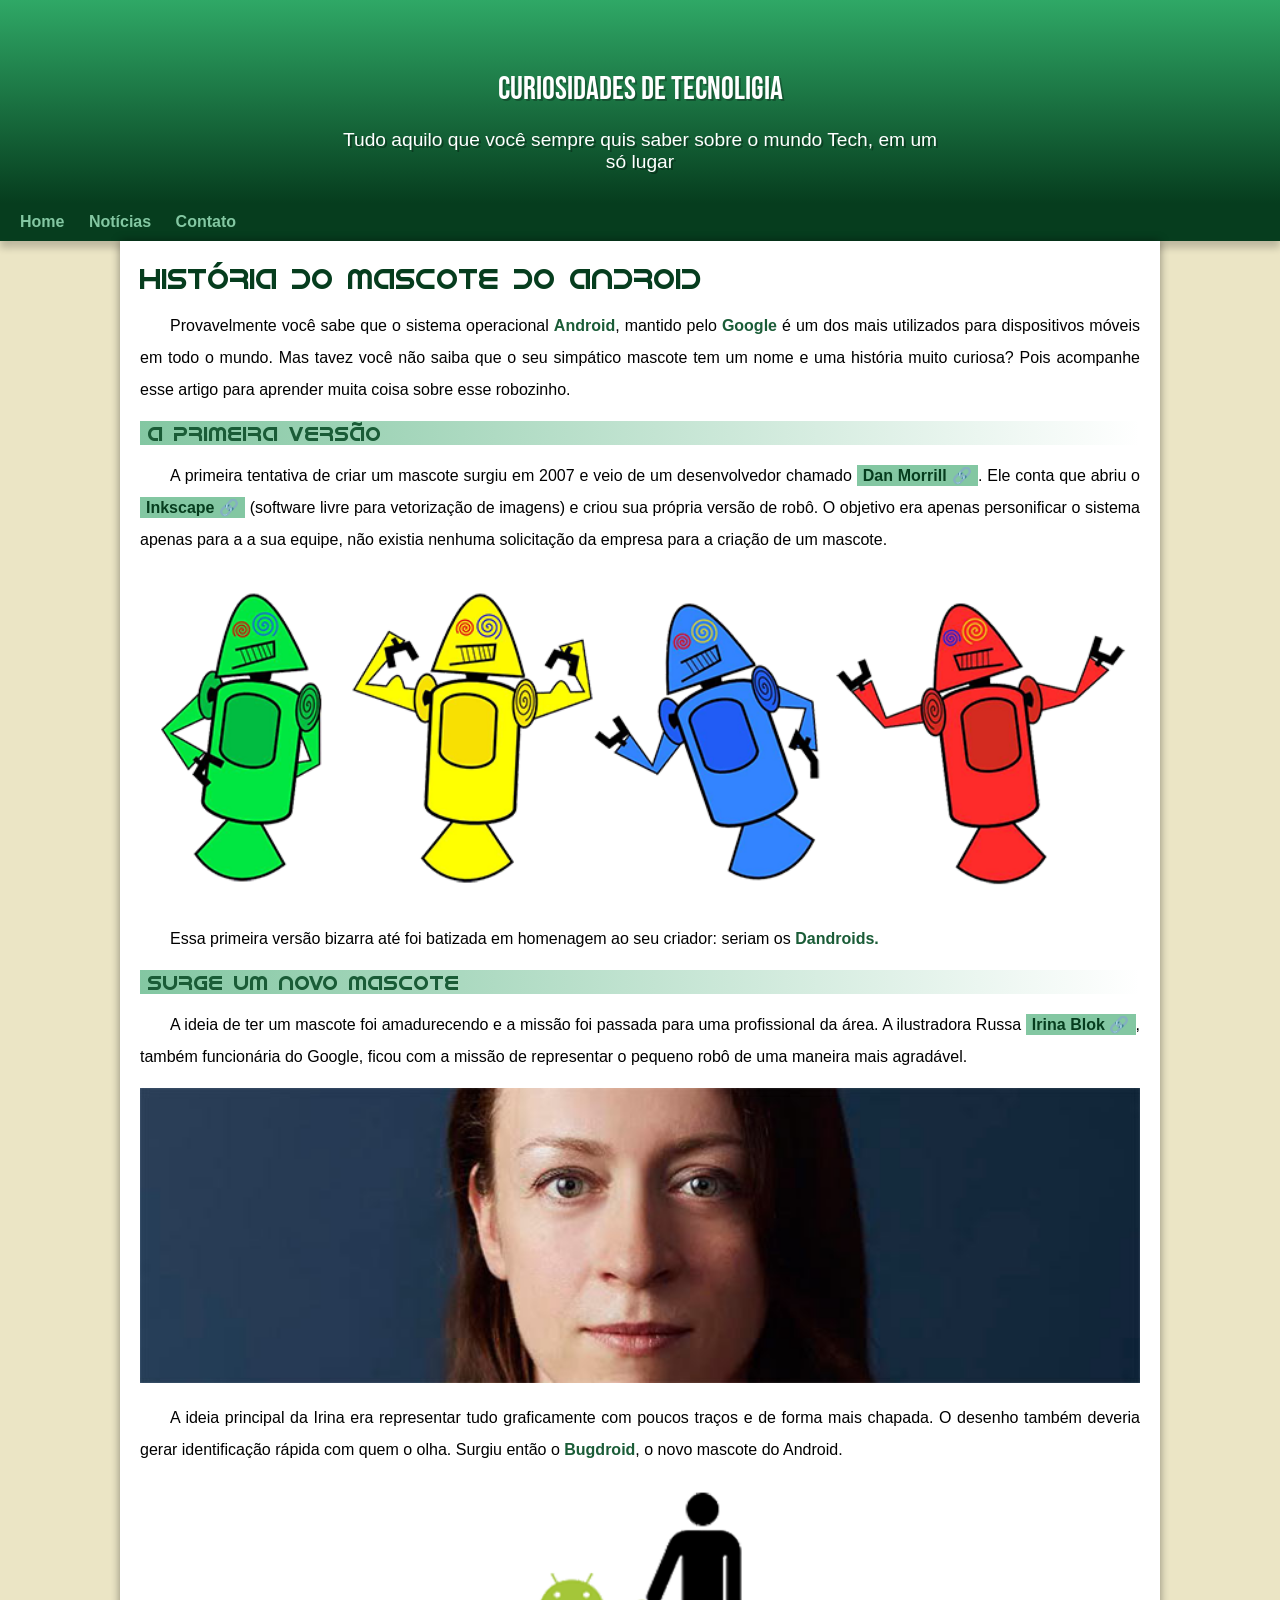
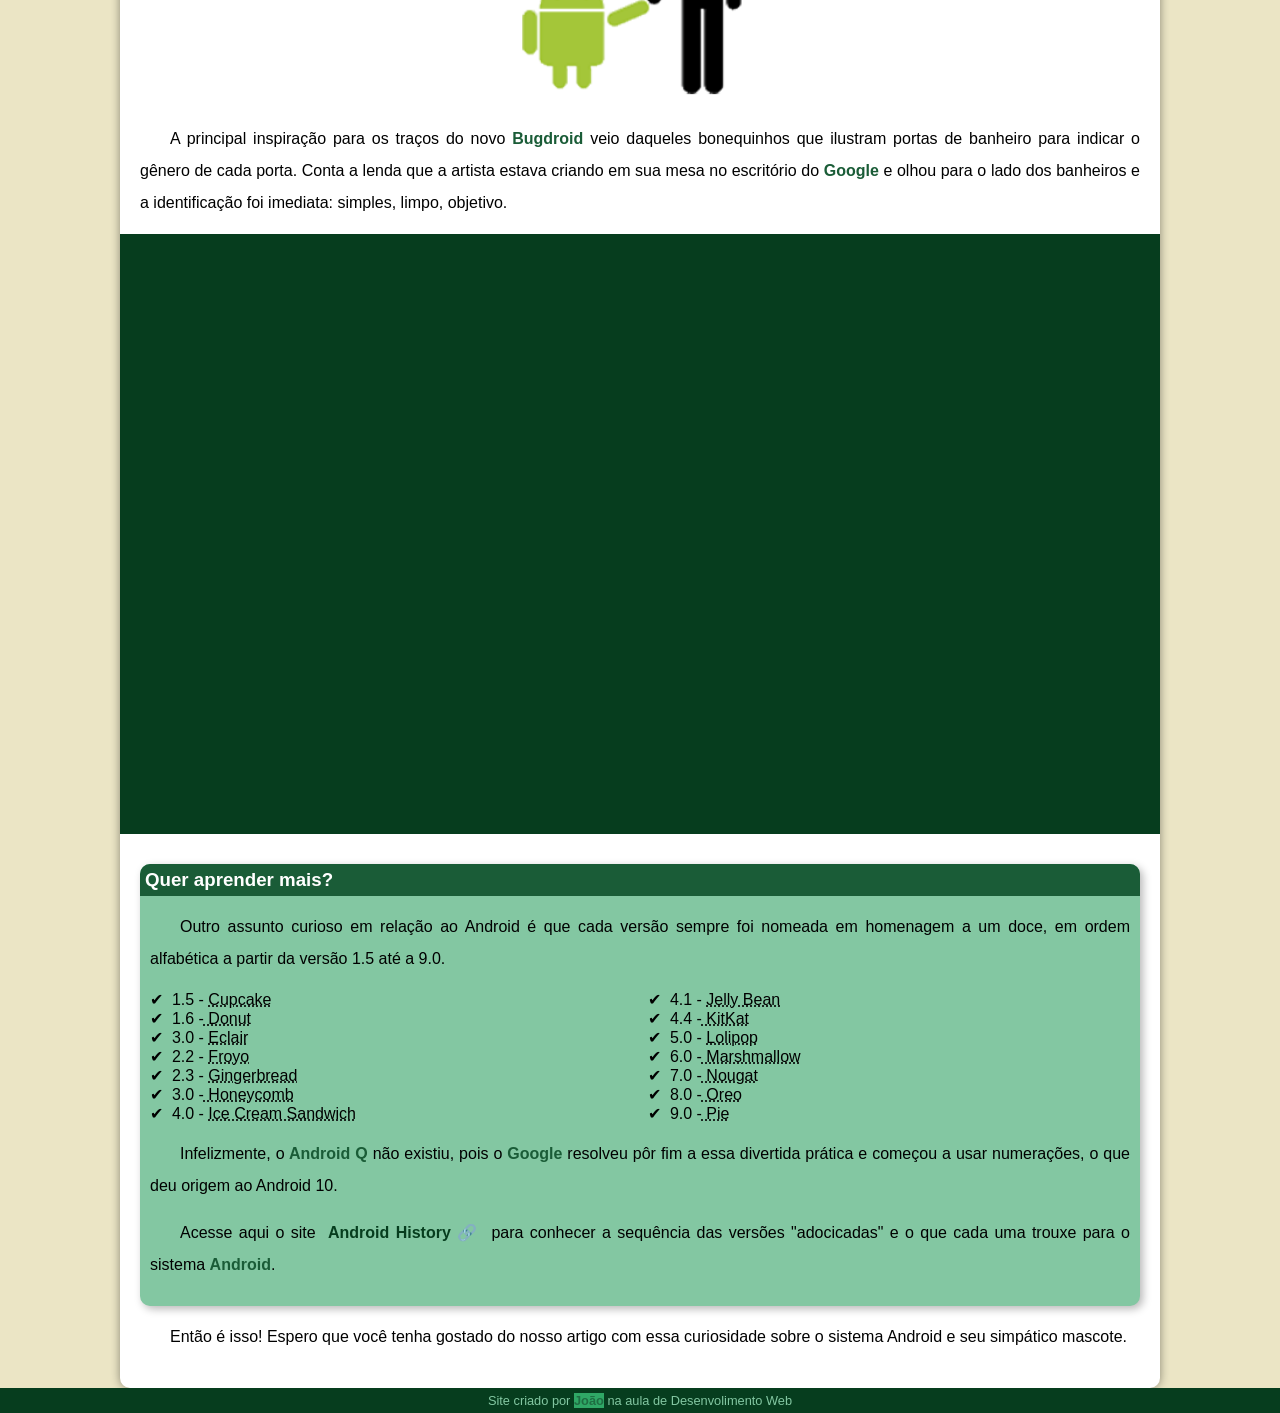
<file: index.html>
<!DOCTYPE html>
<html lang="pt-br">
<head>
    <meta charset="UTF-8">
    <meta name="viewport" content="width=device-width, initial-scale=1.0">
    <title>Como surgiu o mascote android?</title>
    <link rel="shortcut icon" href="imagens/favicon.ico" type="image/x-icon">
    <link rel="stylesheet" href="estilo/style.css">
</head>
<body>
    <header>
        <h1>Curiosidades de tecnoligia</h1>
        <p>Tudo aquilo que você sempre quis saber sobre o mundo Tech, em um só lugar
        </p>
    </header>
    <nav>
        <a href="#">Home</a>
        <a href="#">Notícias</a>
        <a href="#">Contato</a>
    </nav>
    <main>
        <article>
            <h1>História do Mascote do Android</h1>

            <p>Provavelmente você sabe que o sistema operacional <strong>Android</strong>, mantido pelo <strong>Google</strong> é um dos mais utilizados para dispositivos móveis em todo o mundo. Mas tavez você não saiba que o seu simpático mascote tem um nome e uma história muito curiosa? Pois acompanhe esse artigo para aprender muita coisa sobre esse robozinho.</p>

            <h2>A primeira versão</h2>

            <p>A primeira tentativa de criar um mascote surgiu em 2007 e veio de um desenvolvedor chamado <a href="https://androidcommunity.com/dan-morrill-shows-us-the-android-mascot-that-almost-was-20130103/" target="_blank" class="externo">Dan Morrill</a>. Ele conta que abriu o <a href="https://inkscape.org/" target="_blank" class="externo">Inkscape</a> (software livre para vetorização de imagens) e criou sua própria versão de robô. O objetivo era apenas personificar o sistema apenas para a a sua equipe, não existia nenhuma solicitação da empresa para a criação de um mascote.</p>

            <picture>
                <source media="(max-width: 670px )" srcset="imagens/dan-droids-pq.png">
                <img src="imagens/dan-droids.png" alt="Primeiro mascote do Android">
            </picture>

            <p>Essa primeira versão bizarra até foi batizada em homenagem ao seu criador: seriam os<strong> Dandroids.</strong></p>

            <h2>Surge um novo mascote</h2>

            <p>A ideia de ter um mascote foi amadurecendo e a missão foi passada para uma profissional da área. A ilustradora Russa <a href="https://www.irinablok.com/" target="_blank" class="externo">Irina Blok</a>, também funcionária do Google, ficou com a missão de representar o pequeno robô de uma maneira mais agradável.</p>

            <picture>
                <source media="(max-width:670px )" srcset="imagens/irina-blok-pq.jpg">
                <img src="imagens/irina-blok.jpg" alt="Irina Blok, criadora do Bugdroid">
            </picture>

            <p>A ideia principal da Irina era representar tudo graficamente com poucos traços e de forma mais chapada. O desenho também deveria gerar identificação rápida com quem o olha. Surgiu então o <strong>Bugdroid</strong>, o novo mascote do Android.</p>

                <img src="imagens/bugdroid.png" class="pequena" alt="Bugdroid">

            <p>A principal inspiração para os traços do novo <strong>Bugdroid</strong> veio daqueles bonequinhos que ilustram portas de banheiro para indicar o gênero de cada porta. Conta a lenda que a artista estava criando em sua mesa no escritório do <strong>Google</strong> e olhou para o lado dos banheiros e a identificação foi imediata: simples, limpo, objetivo.</p>

            <div class="video">
                <iframe width="560" height="315" src="https://www.youtube.com/embed/l2UDgpLz20M" title="YouTube video player" frameborder="0" allow="accelerometer; autoplay; clipboard-write; encrypted-media; gyroscope; picture-in-picture" allowfullscreen></iframe>
            </div>
            
            <aside>
                <h3>Quer aprender mais?</h3>

                <p>Outro assunto curioso em relação ao Android é que cada versão sempre foi nomeada em homenagem a um doce, em ordem alfabética a partir da versão 1.5 até a 9.0.</p> 
                <ul>
                        <li>1.5 - <abbr title="Bolo de Copo">Cupcake</abbr>
                        </li>
                        <li>1.6 -<abbr title="Rosquinha"> Donut</abbr>
                        </li>
                        <li>3.0 - <abbr title="Bomba">Eclair</abbr>
                        </li>
                        <li>2.2 - <abbr title="Iogurte Congelado">Froyo</abbr>
                        </li>
                        <li>2.3 - <abbr title="Biscoito de Gengibre">Gingerbread</abbr>
                        </li>
                        <li>3.0 -<abbr title="Favo de Mel"> Honeycomb</abbr>
                        </li>
                        <li>4.0 - <abbr title="Sanduiche de Sorvete">Ice Cream Sandwich</abbr>
                        </li>
                        <li>4.1 - <abbr title="Jujuba">Jelly Bean</abbr>
                        </li>
                        <li>4.4 -<abbr title="KitKat"> KitKat</abbr>
                        </li>
                        <li>5.0 - <abbr title="Pirulito">Lolipop</abbr>
                        </li>
                        <li>6.0 -<abbr title="Marshmallow"> Marshmallow</abbr>
                        </li>
                        <li>7.0 -<abbr title="Torrone"> Nougat</abbr>
                        </li>
                        <li>8.0 -<abbr title="Oreo"> Oreo</abbr>
                        </li>
                        <li>9.0 -<abbr title="Torta"> Pie</abbr>
                        </li>
                </ul>
                    <p>Infelizmente, o<strong> Android Q</strong> não existiu, pois o <strong>Google </strong>resolveu pôr fim a essa divertida prática e começou a usar numerações, o que deu origem ao Android 10.</p>
                    <p>Acesse aqui o site <a href="https://www.android.com/intl/pt-BR_br/what-is-android/" target="_blank" class="externo">Android History</a> para conhecer a sequência das versões "adocicadas" e o que cada uma trouxe para o sistema <strong>Android</strong>.</p>
            </aside>

            <p>Então é isso! Espero que você tenha gostado do nosso artigo com essa curiosidade sobre o sistema Android e seu simpático mascote.</p>
        </article>
    </main>
    <footer>Site criado por <a href="https://instagram.com/joaob.fs?" target="_blank">João</a> na aula de Desenvolimento Web</footer>
    
</body>
</html>
</file>
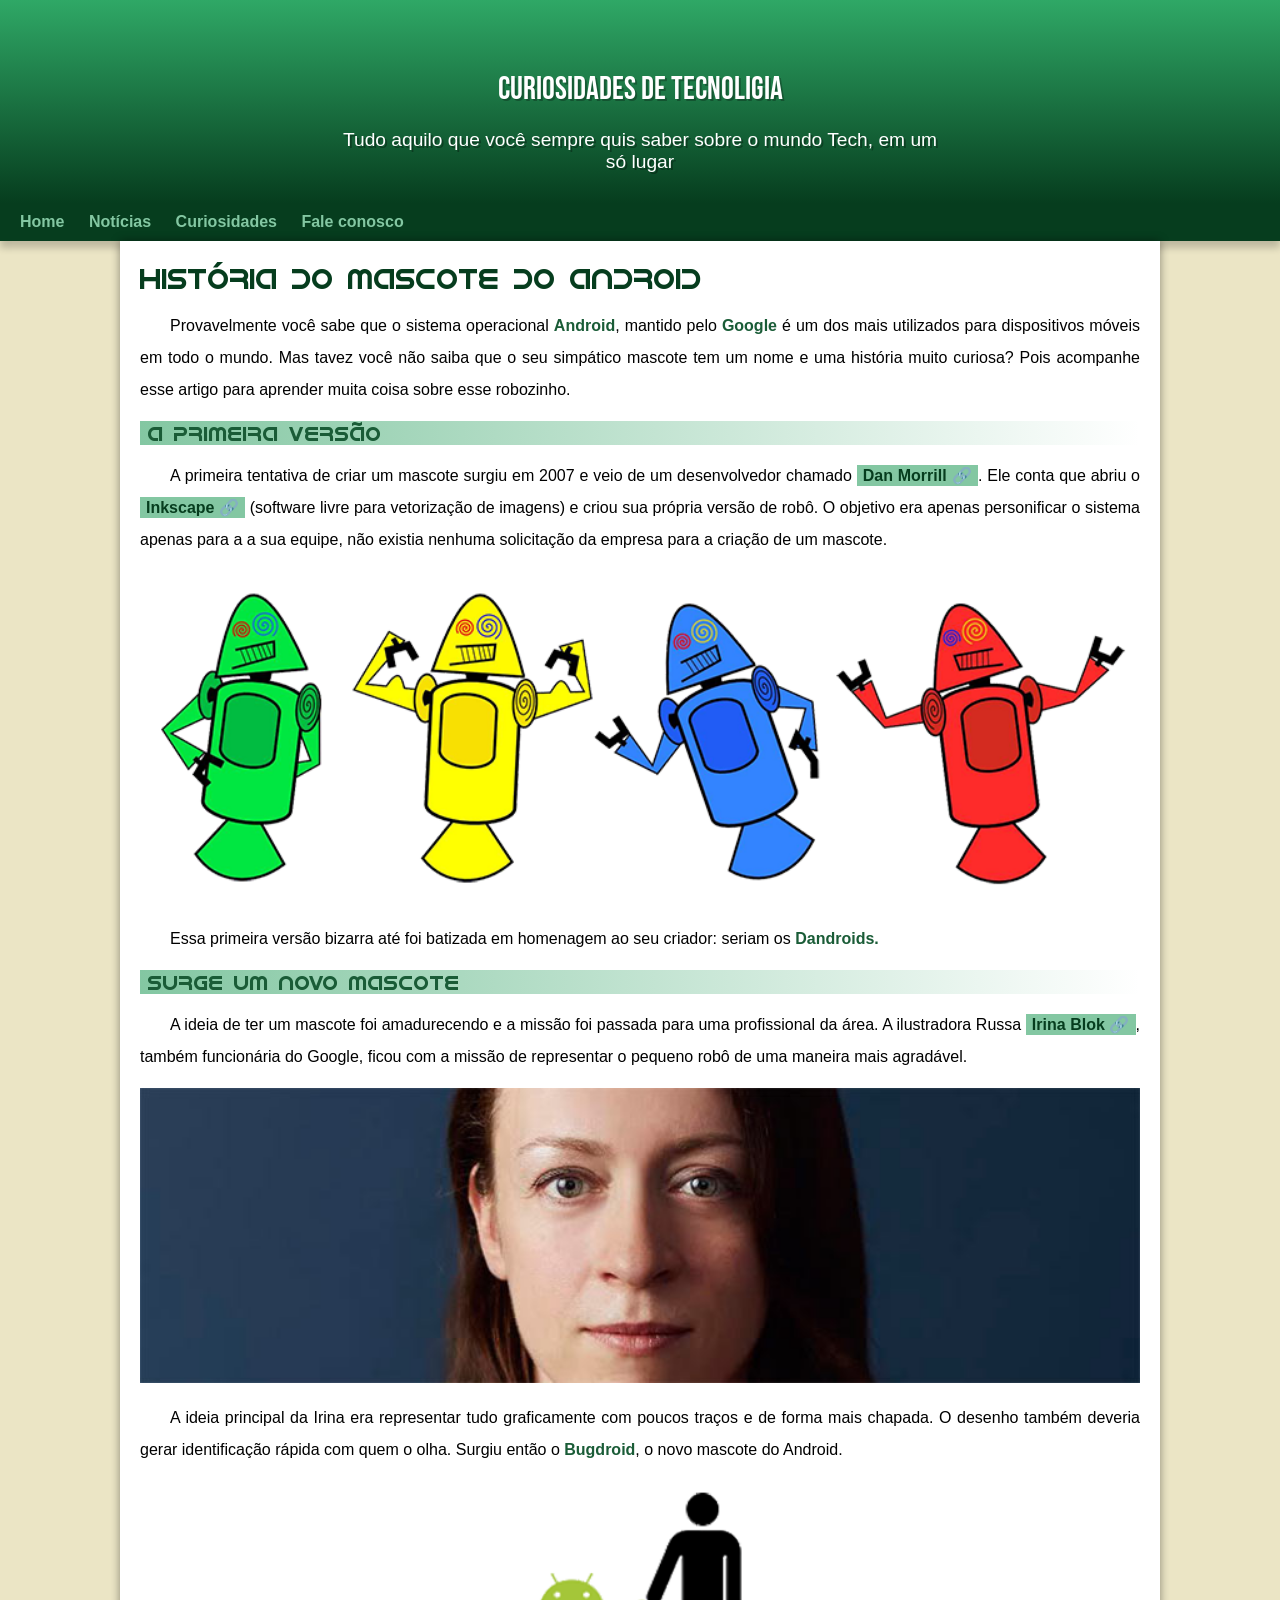
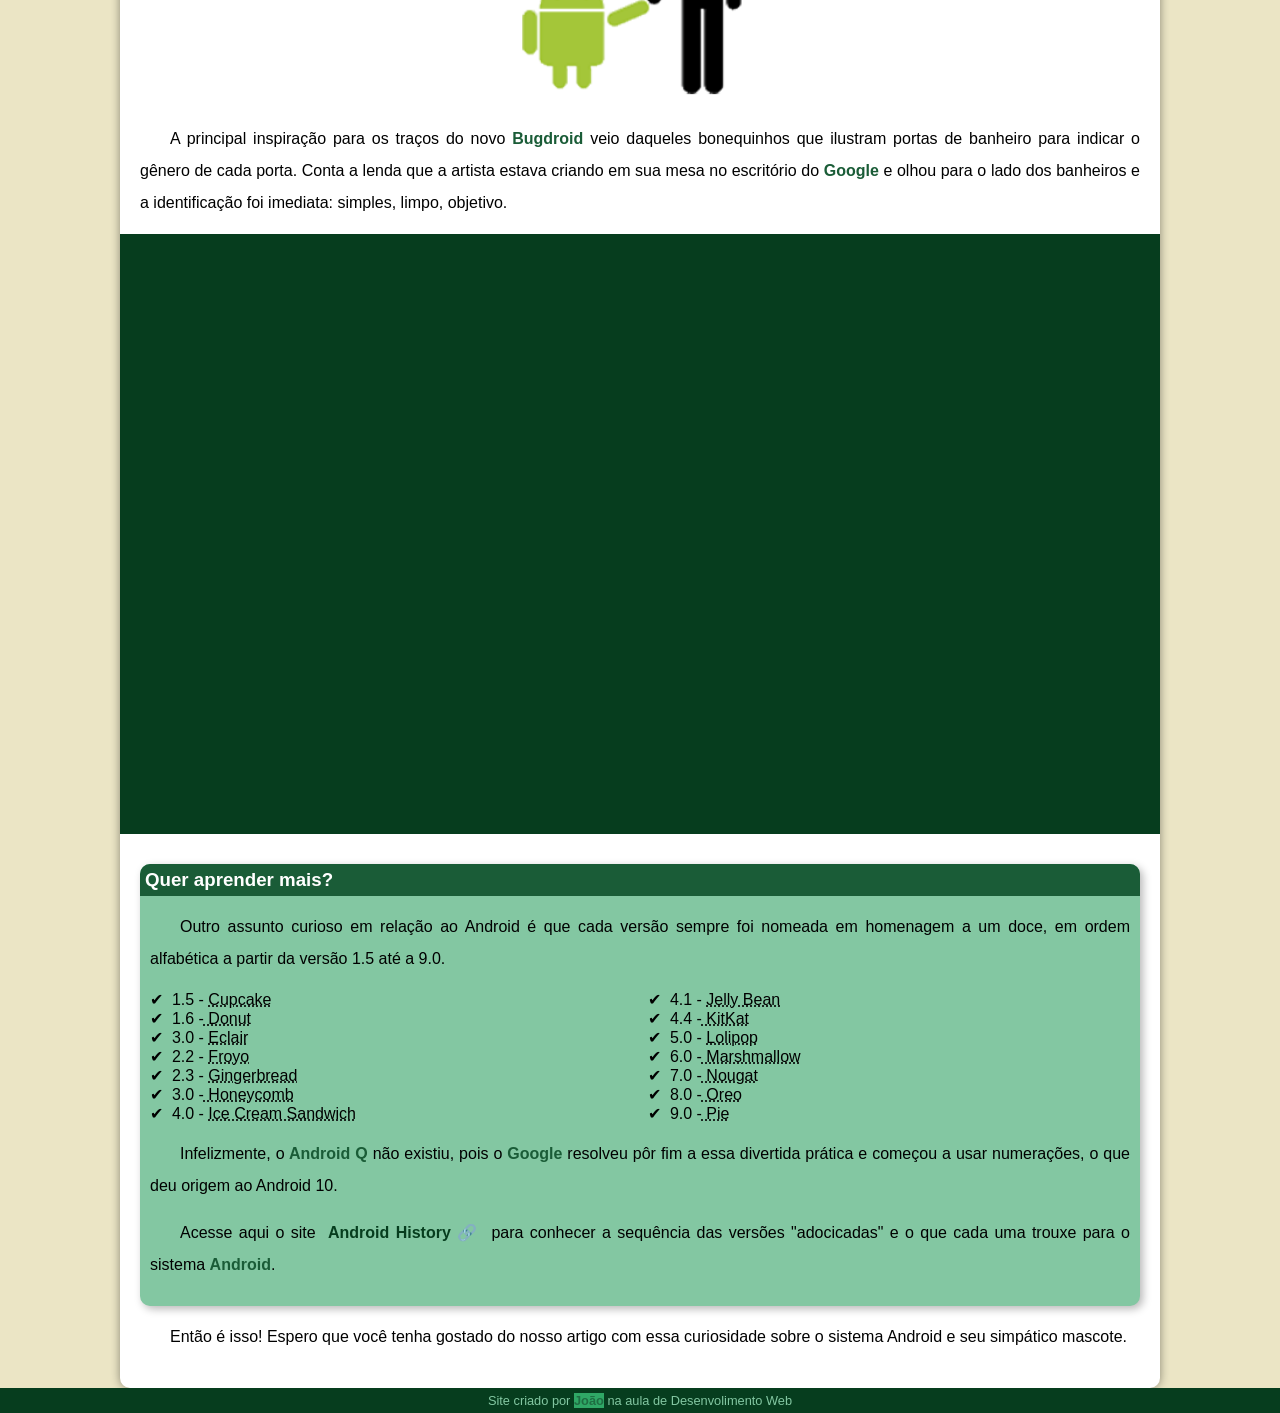
<file: index.html.html>
<!DOCTYPE html>
<html lang="pt-br">
<head>
    <meta charset="UTF-8">
    <meta name="viewport" content="width=device-width, initial-scale=1.0">
    <title>Como surgiu o mascote android?</title>
    <link rel="shortcut icon" href="imagens/favicon.ico" type="image/x-icon">
    <link rel="stylesheet" href="estilo/style.css">
</head>
<body>
    <header>
        <h1>Curiosidades de tecnoligia</h1>
        <p>Tudo aquilo que você sempre quis saber sobre o mundo Tech, em um só lugar
        </p>
    </header>
    <nav>
        <a href="#">Home</a>
        <a href="#">Notícias</a>
        <a href="#">Curiosidades</a>
        <a href="#">Fale conosco</a>
    </nav>
    <main>
        <article>
            <h1>História do Mascote do Android</h1>

            <p>Provavelmente você sabe que o sistema operacional <strong>Android</strong>, mantido pelo <strong>Google</strong> é um dos mais utilizados para dispositivos móveis em todo o mundo. Mas tavez você não saiba que o seu simpático mascote tem um nome e uma história muito curiosa? Pois acompanhe esse artigo para aprender muita coisa sobre esse robozinho.</p>

            <h2>A primeira versão</h2>

            <p>A primeira tentativa de criar um mascote surgiu em 2007 e veio de um desenvolvedor chamado <a href="https://androidcommunity.com/dan-morrill-shows-us-the-android-mascot-that-almost-was-20130103/" target="_blank" class="externo">Dan Morrill</a>. Ele conta que abriu o <a href="https://inkscape.org/" target="_blank" class="externo">Inkscape</a> (software livre para vetorização de imagens) e criou sua própria versão de robô. O objetivo era apenas personificar o sistema apenas para a a sua equipe, não existia nenhuma solicitação da empresa para a criação de um mascote.</p>

            <picture>
                <source media="(max-width: 670px )" srcset="imagens/dan-droids-pq.png">
                <img src="imagens/dan-droids.png" alt="Primeiro mascote do Android">
            </picture>

            <p>Essa primeira versão bizarra até foi batizada em homenagem ao seu criador: seriam os<strong> Dandroids.</strong></p>

            <h2>Surge um novo mascote</h2>

            <p>A ideia de ter um mascote foi amadurecendo e a missão foi passada para uma profissional da área. A ilustradora Russa <a href="https://www.irinablok.com/" target="_blank" class="externo">Irina Blok</a>, também funcionária do Google, ficou com a missão de representar o pequeno robô de uma maneira mais agradável.</p>

            <picture>
                <source media="(max-width:670px )" srcset="imagens/irina-blok-pq.jpg">
                <img src="imagens/irina-blok.jpg" alt="Irina Blok, criadora do Bugdroid">
            </picture>

            <p>A ideia principal da Irina era representar tudo graficamente com poucos traços e de forma mais chapada. O desenho também deveria gerar identificação rápida com quem o olha. Surgiu então o <strong>Bugdroid</strong>, o novo mascote do Android.</p>

                <img src="imagens/bugdroid.png" class="pequena" alt="Bugdroid">

            <p>A principal inspiração para os traços do novo <strong>Bugdroid</strong> veio daqueles bonequinhos que ilustram portas de banheiro para indicar o gênero de cada porta. Conta a lenda que a artista estava criando em sua mesa no escritório do <strong>Google</strong> e olhou para o lado dos banheiros e a identificação foi imediata: simples, limpo, objetivo.</p>

            <div class="video">
                <iframe width="560" height="315" src="https://www.youtube.com/embed/l2UDgpLz20M" title="YouTube video player" frameborder="0" allow="accelerometer; autoplay; clipboard-write; encrypted-media; gyroscope; picture-in-picture" allowfullscreen></iframe>
            </div>
            
            <aside>
                <h3>Quer aprender mais?</h3>

                <p>Outro assunto curioso em relação ao Android é que cada versão sempre foi nomeada em homenagem a um doce, em ordem alfabética a partir da versão 1.5 até a 9.0.</p> 
                <ul>
                        <li>1.5 - <abbr title="Bolo de Copo">Cupcake</abbr>
                        </li>
                        <li>1.6 -<abbr title="Rosquinha"> Donut</abbr>
                        </li>
                        <li>3.0 - <abbr title="Bomba">Eclair</abbr>
                        </li>
                        <li>2.2 - <abbr title="Iogurte Congelado">Froyo</abbr>
                        </li>
                        <li>2.3 - <abbr title="Biscoito de Gengibre">Gingerbread</abbr>
                        </li>
                        <li>3.0 -<abbr title="Favo de Mel"> Honeycomb</abbr>
                        </li>
                        <li>4.0 - <abbr title="Sanduiche de Sorvete">Ice Cream Sandwich</abbr>
                        </li>
                        <li>4.1 - <abbr title="Jujuba">Jelly Bean</abbr>
                        </li>
                        <li>4.4 -<abbr title="KitKat"> KitKat</abbr>
                        </li>
                        <li>5.0 - <abbr title="Pirulito">Lolipop</abbr>
                        </li>
                        <li>6.0 -<abbr title="Marshmallow"> Marshmallow</abbr>
                        </li>
                        <li>7.0 -<abbr title="Torrone"> Nougat</abbr>
                        </li>
                        <li>8.0 -<abbr title="Oreo"> Oreo</abbr>
                        </li>
                        <li>9.0 -<abbr title="Torta"> Pie</abbr>
                        </li>
                </ul>
                    <p>Infelizmente, o<strong> Android Q</strong> não existiu, pois o <strong>Google </strong>resolveu pôr fim a essa divertida prática e começou a usar numerações, o que deu origem ao Android 10.</p>
                    <p>Acesse aqui o site <a href="https://www.android.com/intl/pt-BR_br/what-is-android/" target="_blank" class="externo">Android History</a> para conhecer a sequência das versões "adocicadas" e o que cada uma trouxe para o sistema <strong>Android</strong>.</p>
            </aside>

            <p>Então é isso! Espero que você tenha gostado do nosso artigo com essa curiosidade sobre o sistema Android e seu simpático mascote.</p>
        </article>
    </main>
    <footer>Site criado por <a href="https://instagram.com/joaob.fs?" target="_blank">João</a> na aula de Desenvolimento Web</footer>
    
</body>
</html>
</file>
<file: estilo/style.css>
@charset "UTF-8";
@import url('https://fonts.googleapis.com/css2?family=Bebas+Neue&display=swap');
@font-face{
    font-family: 'Android';
    src: url('../fontes/idroid.otf')format(opentype);
    font-weight: normal;

}

:root{
    --cor0: #ebe5c5;
    --cor1: #83c7a2;
    --cor2: #3ddc84;
    --cor3: #2fa866;
    --cor4: #1a5c37;
    --cor5: #063d1e;

    --font-padrao: Arial, Verdana, sans-serif;
    --font-destaque: 'Bebas Neue', cursive;
    --font-android:'Android', cursive;
}
*{
    margin: 0px;
    padding: 0px;
}

body{
    background-color:var(--cor0);
    font-family: var(--font-padrao);
}
a.externo::after{
    content: '\00A0\1F517';
}
header{
    background-image: linear-gradient(to bottom, var(--cor3), var(--cor5));
    min-height: 150px;
    text-align: center;
    padding-top: 40px;
}
header > h1{
    color: white;
    font-family: var(--font-destaque);
    font-weight: normal;
    margin-top: 30px;
    margin-bottom: 20px;
    text-shadow: 2px 2px 0px rgba(0, 0, 0, 0.267);
}
header>p{
    color: white;
    font-family: var(--font-padrao);
    font-size: 1.2em;
    max-width: 600px;
    padding-right: 10px;
    padding-left: 10px;
    margin: auto;
    padding-bottom: 30px;
    text-shadow: 2px 2px 0px rgba(0, 0, 0, 0.315);
}
nav{
    background-color: var(--cor5);
    padding: 10px;
    box-shadow: 0px 7px 7px rgba(0, 0, 0, 0.192);

}
nav>a{
    color: var(--cor1);
    padding: 10px;
    border-radius: 5px;
    text-decoration: none;
    font-weight: bold;
    transition-duration: 0.5s;
}
nav>a:hover{
    background-color: var(--cor3);
    color: var(--cor5);
}
main{
    min-width: 300px;
    max-width: 1000px;
    margin: auto;
    padding: 20px;
    background-color: white;
    box-shadow: 0px 0px 10px rgba(0, 0, 0, 0.418);
    border-bottom-left-radius: 10px;
    border-bottom-right-radius: 10px;
}
main h1{
    color: var(--cor5);
    font-family: var(--font-android);
    font-weight: normal;
    font-size: 1.8em;
}
main h2{
    font-family: var(--font-android);
    font-weight: normal;
    color: var(--cor4);
    font-size: 1.3em;
    background-image: linear-gradient(to right, var(--cor1), transparent);
    text-indent: 8px;
}
main p{
    margin: 15px 0px;
    text-align: justify;
    text-indent: 30px;
    font-size: 1em;
    line-height: 2em;
}
main strong{
    color: var(--cor4);
    font-weight: bold; 
}
main a{
    text-decoration: none;
    font-weight: bold;
    color: var(--cor5);
    background-color: var(--cor1);
    padding: 2px 6px;
}
main a:hover{
    text-decoration: underline;
    color: var(--cor3);
}
main img{
    width: 100%;
}
main img.pequena{
    max-width: 350px;
    display: block;
    margin: auto;
}
div.video{
    background-color: var(--cor5);
    margin: 0px -20px 30px -20px;
    padding: 20px;
    padding-bottom: 58%;
    position: relative;
}
div.video>iframe{
    position: absolute;
    top: 5%;
    left: 5%;
    width: 90%;
    height: 90%;
}
aside{
    background-color: var(--cor1);
    padding: 10px;
    border-radius: 10px;
    box-shadow: 3px 3px 8px rgba(0, 0, 0, 0.281);
}
aside>h3{
    background-color: var(--cor4);
    color: white;
    padding: 5px;
    margin: -10px -10px 0px -10px;
    border-radius: 10px 10px 0px 0px;
}
aside>ul{
    list-style-type: '\2714\00A0\00A0';
    list-style-position: inside;
    columns: 2;
}
footer{
    background-color: var(--cor5);
    color: var(--cor1);
    text-align: center;
    font-size: 0.8em;
    padding: 5px;  
}
footer a{
    background-color:var(--cor3);
    color: rgba(0, 0, 0, 0.349);
    font-weight: bold;
    text-decoration: none;
}
footer a:hover{
    text-decoration: underline;
    color: white;
}
</file>
